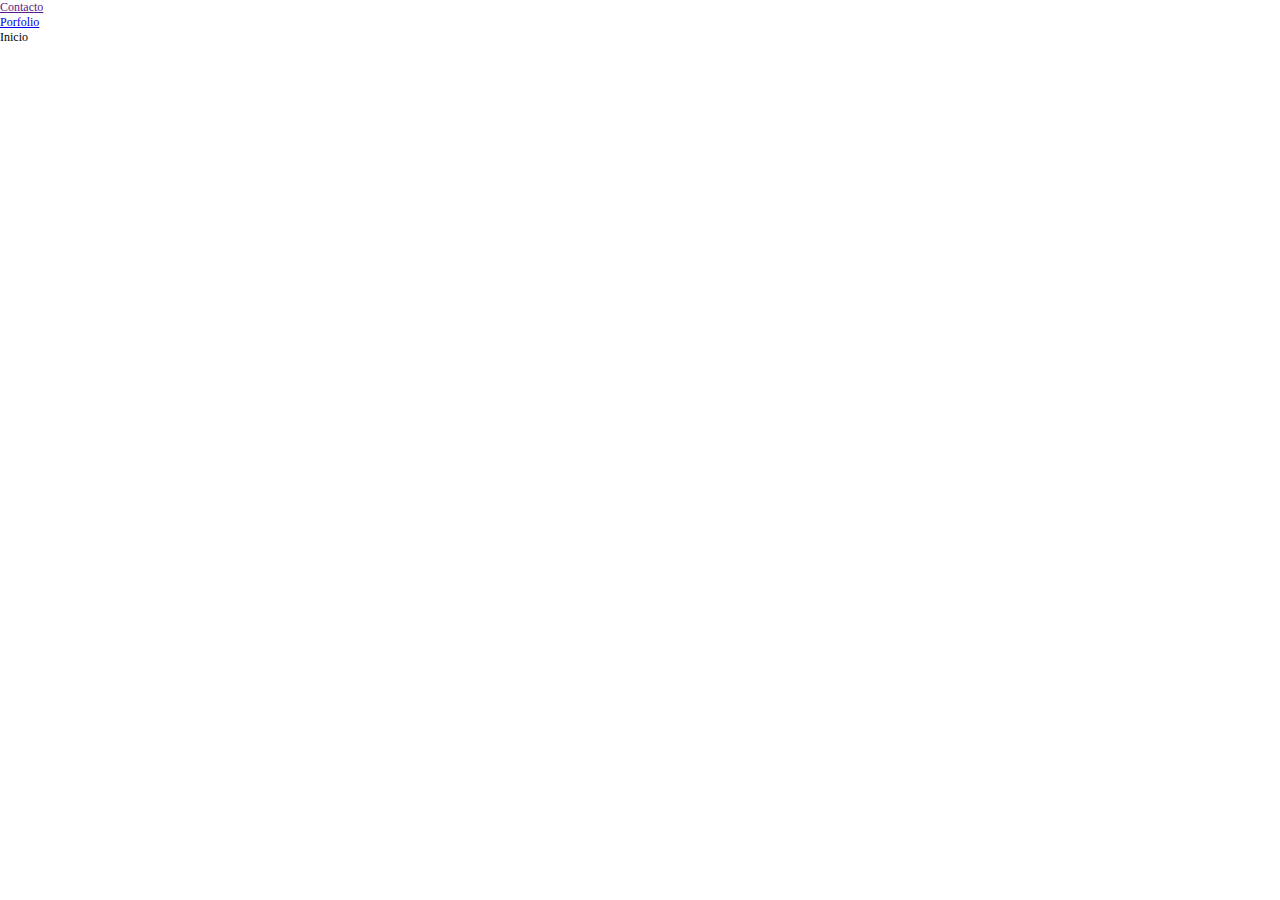
<file: Testing/index.html>
<!DOCTYPE html>
<html lang="en">
<head>
    <meta charset="UTF-8">
    <meta name="viewport" content="width=device-width, initial-scale=1.0">
    <link rel="stylesheet" href="style.css">
    <title>testing-1.0</title>
</head>
<body>
    <header></header>

    <main>

    </main>


    <footer id="footer">
        <ul>
            <li><a class="footer-links" href="">Contacto</a></li>
            <li><a class="footer-links" href="https://www.behance.com/fjimena">Porfolio</a></li>
        </ul>

        <p id="footer-inicio">Inicio</p>
    </footer>
</body>
</html>
</file>
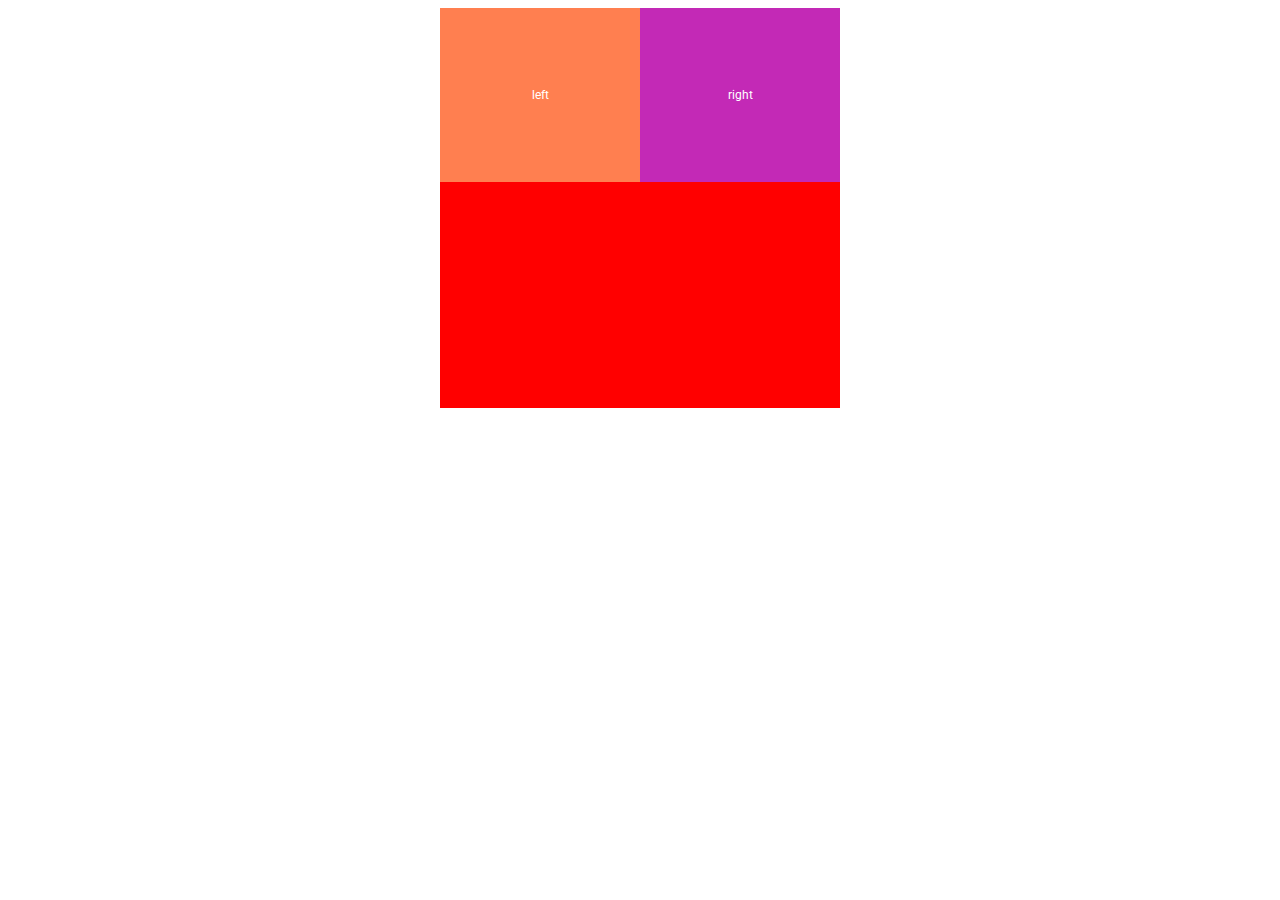
<file: blog.html>
<!DOCTYPE html>
<html lang="es">
<head>
    <meta charset="UTF-8">
    <meta name="viewport" content="width=device-width, initial-scale=1.0">
    <link rel="stylesheet" href="estilos.css">
    <link rel="preconnect" href="https://fonts.googleapis.com">
    <link rel="preconnect" href="https://fonts.gstatic.com" crossorigin>
    <link href="https://fonts.googleapis.com/css2?family=Roboto:wght@300&display=swap" rel="stylesheet">
    <title>Blog</title>
</head>
<body>
<!--     <table id="position">
        <tr>
            <th>Nombre</th>
            <th>Apellido</th>
        </tr>
        <tr>
            <td>Jose</td>
            <td>Carlos</td>
        </tr>
        <tr>
            <td>Marcos</td>
            <td>Di palma</td>
        </tr>
        <tr>
            <td>Estefano</td>
            <td>Ruperto</td>
        </tr>

    </table> -->



<!-- <div class="container">container</div> -->
<section class="center">
    <div id="left">left</div>
    <div id="right">right</div>
</section>
<!-- <div class="container-two">container</div> -->





    <!-- 
    <header>
        <h1 id="titulo">Blog</h1> -->
       <!--  <a href="https://google.com">Links no visitado</a>

        <ul>
            <li>opcion 1</li>
            <li>opcion 2</li>
            <li>opcion 3</li>
        </ul> -->

   <!--  </header>
    <div id="margin">El margin en ROBOTO</div>
    <div id="padding">El pading se encuentra del borde hacia el interior</div>


    <section>
        <article>
            <h2 class="encabezado">Titulo</h2>
            <p class="parrafo">bajada principal</p>
            <img src="/Porfolio/Image/color.png" alt="color" width="300px">
            <p>lorem</p>
        </article>
    </section>
    <footer>
        <p>copyright</p>
        <a href="mailto:fernando.jimena@outlook.com">contacto</a>
    </footer> -->

</body>
</html>
</file>
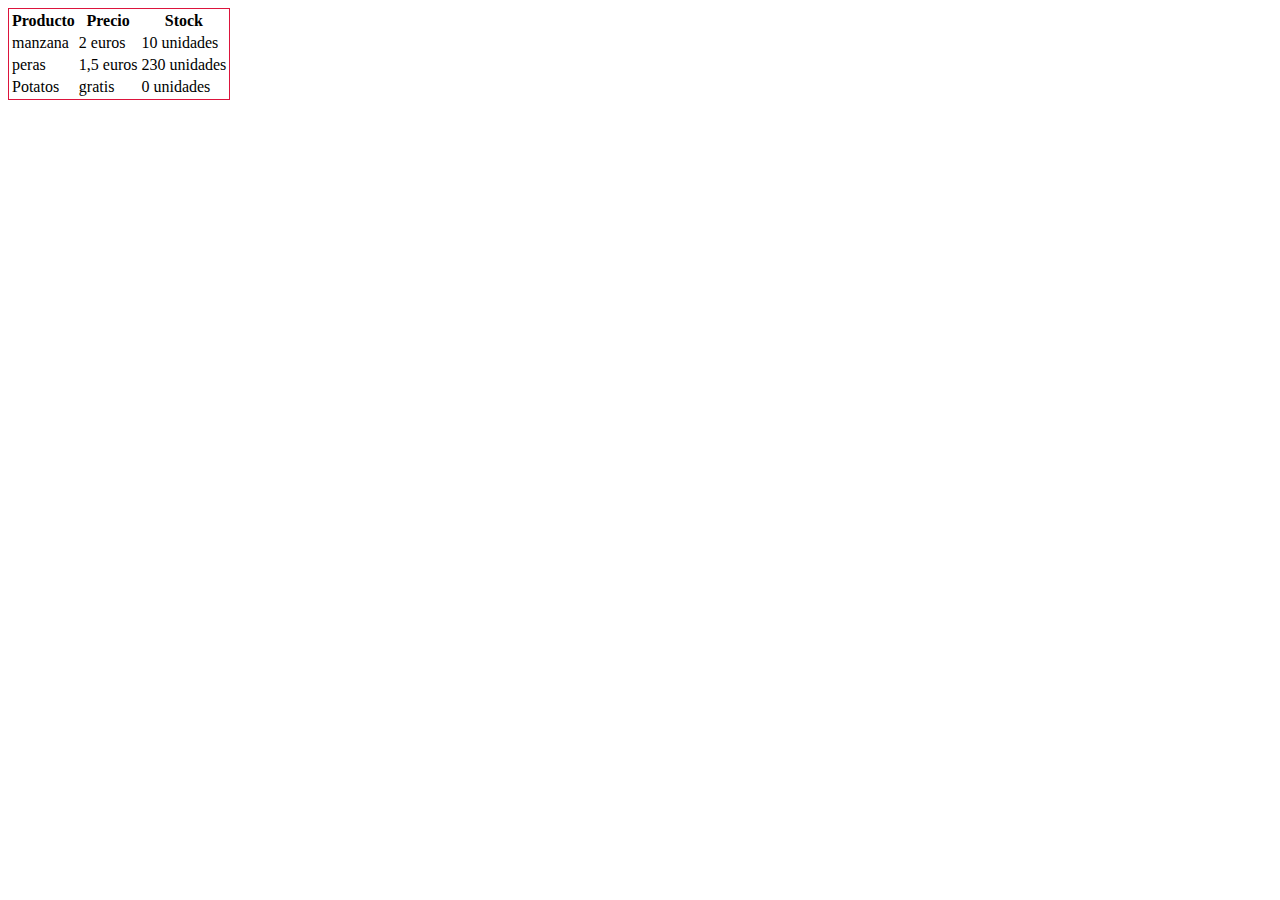
<file: table.html>
<!DOCTYPE html>
<html lang="en">
<head>
    <meta charset="UTF-8">
    <meta name="viewport" content="width=device-width, initial-scale=1.0">
    <title>Table practica</title>
</head>
<body>
    <main>
        <table style="border: 1px solid crimson;">
            <tr>
                <th>Producto</th>
                <th>Precio</th>
                <th>Stock</th>
            </tr>
            <tr>
                <td>manzana</td>
                <td>2 euros</td>
                <td>10 unidades</td>
            </tr>
            <tr>
                <td>peras</td>
                <td>1,5 euros</td>
                <td>230 unidades</td>
            </tr>
            <tr>
                <td>Potatos</td>
                <td>gratis</td>
                <td>0 unidades</td>
            </tr>
        </table>


    </main>
</body>
</html>
</file>
<file: Testing/style.css>
* {
    padding: 0;
    margin: 0;
    font-size: 12px;
}
</file>
<file: estilos.css>
/* 

#titulo {
    color: cornflowerblue;
    font-size: 20px;
    text-align: center;
    margin-top: 100px;
}

.encabezado {
    color: azure;
    background-color: dimgray;
    width: 200px;
    height: 25px;
    font-family: 'Lucida Sans', 'Lucida Sans Regular', 'Lucida Grande', 'Lucida Sans Unicode', Geneva, Verdana, sans-serif;
    text-align: center;
    font-size: 10px;
    margin: 0 auto;
    color: white;
}

.parrafo {
    background-color: rgba(50, 1, 23, 0.5);
    opacity: 0.5;
    width: 50%;
}

#margin {
    background-color: blueviolet;
    margin: 10px 20px 10px 20px;
    width: 200px; 
    height: 100px;
    font-family: 'roboto';
    text-decoration: overline;
    text-shadow: 2px 2px 5px white;
}

#padding {
    font-family: system-ui, -apple-system, BlinkMacSystemFont, 'Segoe UI', Roboto, Oxygen, Ubuntu, Cantarell, 'Open Sans', 'Helvetica Neue', sans-serif;
    font-size: 12px;
    background-color: rgb(173, 255, 169);
    padding: 20px 40px 20px 40px;
    width: 250px;
  /*   height: auto; */
  /*  overflow: hidden;
    border: 20px solid beige;
    outline: 25px solid coral;
    text-align: right;
    text-decoration: overline;
    text-shadow: 1px 1px 5px greenyellow;
} 
*/
/* body {
    width: 100%;
    height: 100%;
    text-align: center;
}
a:link {
    color: white;
}

a:visited {
    color: black;
}

a:hover {
    color:coral
}

a:active {
    color: gold;
}

ul {
    list-style-type:none;
    padding-left: 0;
} */



/* table {
    width: 50%;
    border-collapse: collapse;
    color: hotpink;
}

th, td{
    border: 1px solid salmon;
    padding: 5px;
}

th:hover , td:hover {
    background-color: chartreuse;
    color: white;
    cursor: pointer;
}

th {
    text-align: left;
}

td:nth-child(odd) {
    background-color: aqua;
}

#position {
    position: relative;
    left: 30px;
}
 */

/* .container {
    width: 100%;
    height: 200px;
    background-color: black;
}
.container-two {
    width: 100%;
    height: 200px;
    background-color: rgb(166, 166, 166);
    display: inline-block;
} */

.center {
     width: 400px;
     margin: 0 auto;
     height: 400px;
     background-color:red;

}



 #left {
    width: 200px;
    font-family: 'roboto';
    font-size: 12px;
    background-color: coral;
    color: white;
    text-align: center;
    float: left;
    margin: 0 auto;
    padding:80px 0;

 }

 #right {
    width: 200px;
    font-family: 'roboto';
    font-size: 12px;
    background-color: rgb(195, 41, 182);
    color: white;
    text-align: center;
    float: left;
    margin: 0 auto;
    padding:80px 0;
 }
</file>
